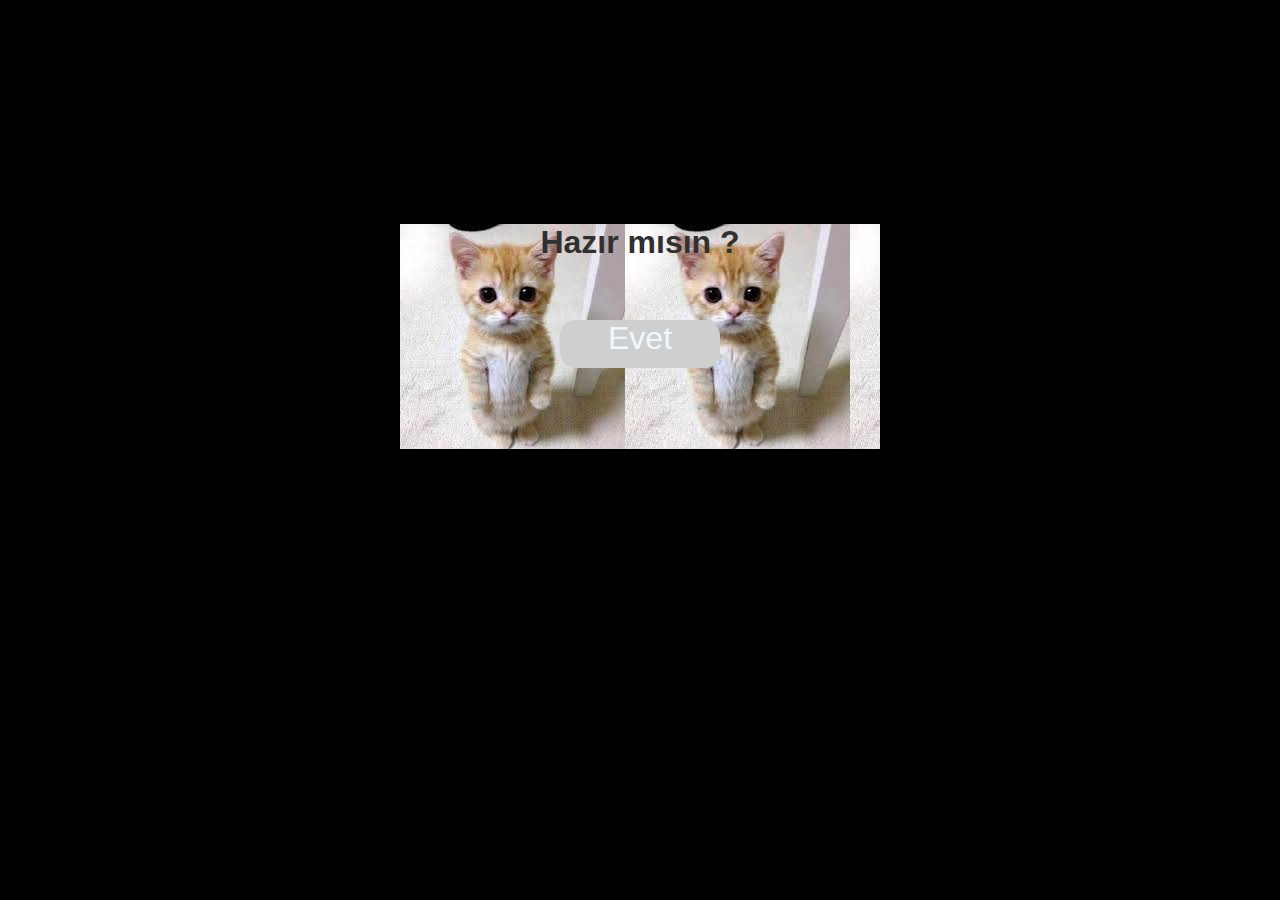
<file: index.html>
<!--Developer By Furkan Emir-->
<!DOCTYPE html>
<html lang="en">
<head>
    <meta charset="UTF-8">
    <meta name="viewport" content="width=device-width, initial-scale=1.0">
    <title>Hoşgeldin</title>
    <link rel="stylesheet" href="./style.css">
    <script src="./script.js" ></script>
</head>
<body>
      <center>
        <div class="container">
            <div id="yazi">
                <h1>Hazır mısın ?</h1>
            </div>
        <a href="./action.html" id="link" >Evet</a>
        </div>
    </center>

</body>
</html>
<!--Developer By Furkan Emir-->
</file>
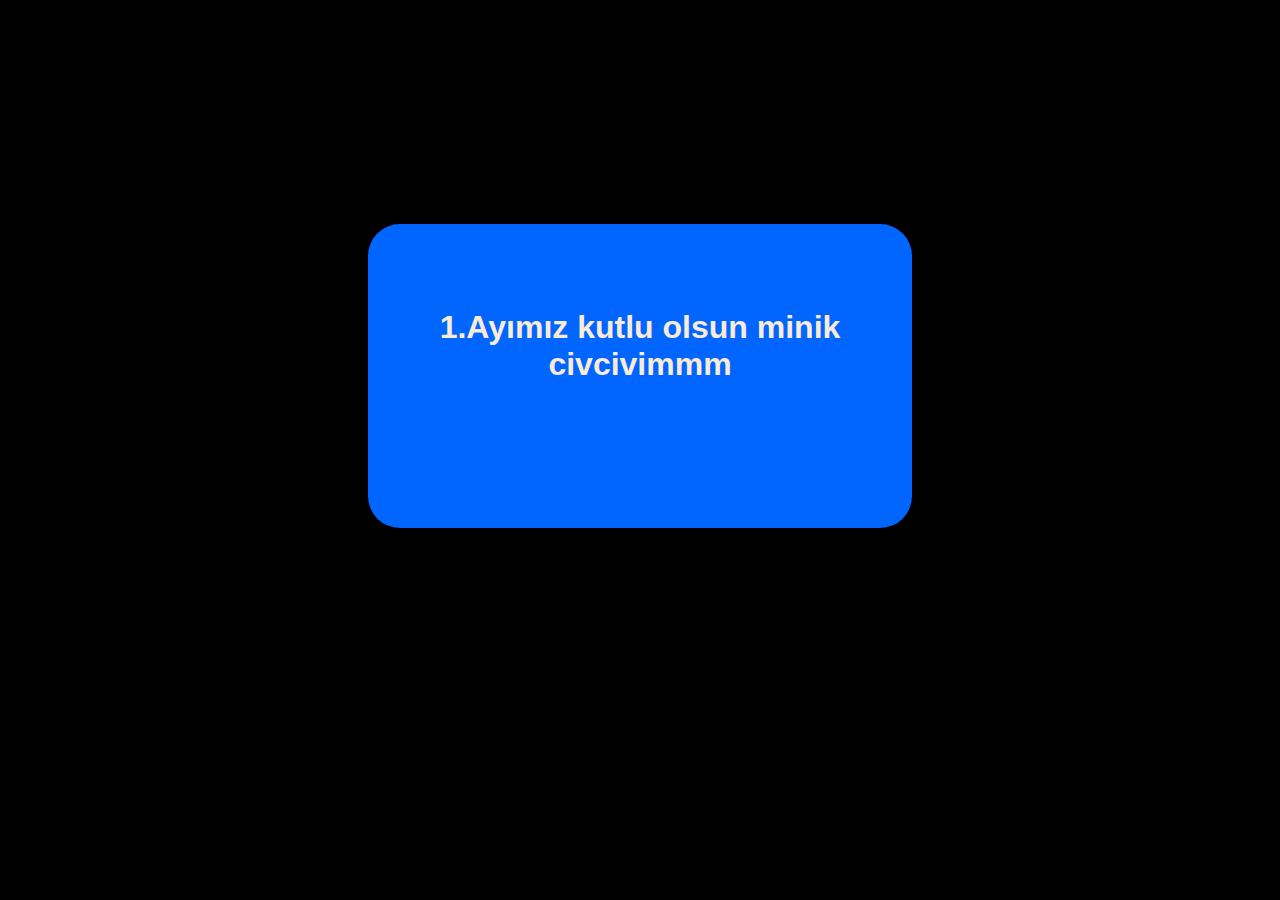
<file: action.html>
<!--Developer By Furkan Emir-->
<!DOCTYPE html>
<html lang="en">
<head>
    <meta charset="UTF-8">
    <meta name="viewport" content="width=device-width, initial-scale=1.0">
    <title>1.ayimiz kutlu olsun</title>
    <link rel="stylesheet" href="./style2.css">
    <script src="./script.js" ></script>
</head> 
<body>
      <center>
            <div class="container"> 
                <h1 id="maintext" >1.Ayımız kutlu olsun minik civcivimmm</h1>
                
            </div>
        </center>
</body>
</html>
<!--Developer By Furkan Emir-->
</file>
<file: style.css>
body{
    background-color: black;
}

h1{
    color: rgb(48, 48, 48);
    font-family: sans-serif;
    animation-name: textani;
    animation-duration: 3s;
    animation-iteration-count: 1;
}

.container{
    background-image: url([data-uri]);
    background-repeat: repeat-x;
    width: 30rem;
    height: 15rem;
    margin-top: 14rem;
    border-radius: 0,5rem;
}

#yazi{
    margin-top: 3rem;
    width: 15rem;
    height: 1rem;
    border-radius: 0,5rem;
    margin-top: 5rem;
}



#link{
   color: aliceblue;
   display: block;
   background-color: rgb(207, 207, 207);
   width: 10rem;
   height: 3rem;
   text-decoration: none;
   font-family: sans-serif;
   font-size: 2rem;
    text-align: center;
    border-radius: 1rem;
    transition-duration: 1s;
    margin-top: 5rem;
}

#link:hover{
   background-color: rgb(95, 95, 95);    

}

@keyframes textani{
    0%{color: rgb(48, 48, 48);}
    10%{color: blue;}
    35%{color: red;}
    65%{color: pink;}
}
</file>
<file: style2.css>
/* - Yazı Ayaraları - */ 

.container{
    margin-top: 14rem;
    background-color: rgb(0, 102, 255);
    width: 34rem;
    height: 15rem;
    padding-top: 4rem;
    border-radius: 2rem;
    animation-name: boxani;
    animation-duration: 3s;
    animation-iteration-count: infinite;
    animation-timing-function: forwards;
    animation-delay: 0ms;
}
#maintext{
    color: antiquewhite;
    font-family: sans-serif;
}

/* - Body Ayarları - */ 

body{
    background-color: rgb(0, 0, 0);
} 

/* - Animasyonlar - */

@keyframes boxani {
    0% {background-color: rgb(0, 102, 255);}
    10%{background-color: rgb(255, 0, 0);}
    35%{background-color: yellow;}
    45%{background-color: rgb(255, 123, 0);}
    55%{background-color: rgb(255, 192, 231);}
    60%{background-color: rgb(140, 0, 255);}
    70%{background-color: rgb(195, 0, 255);}
    80%{background-color: rgb(0, 238, 255);}
    90%{background-color: rgb(72, 255, 0);}
    100%{background-color: rgb(111, 0, 255);}
}
</file>
